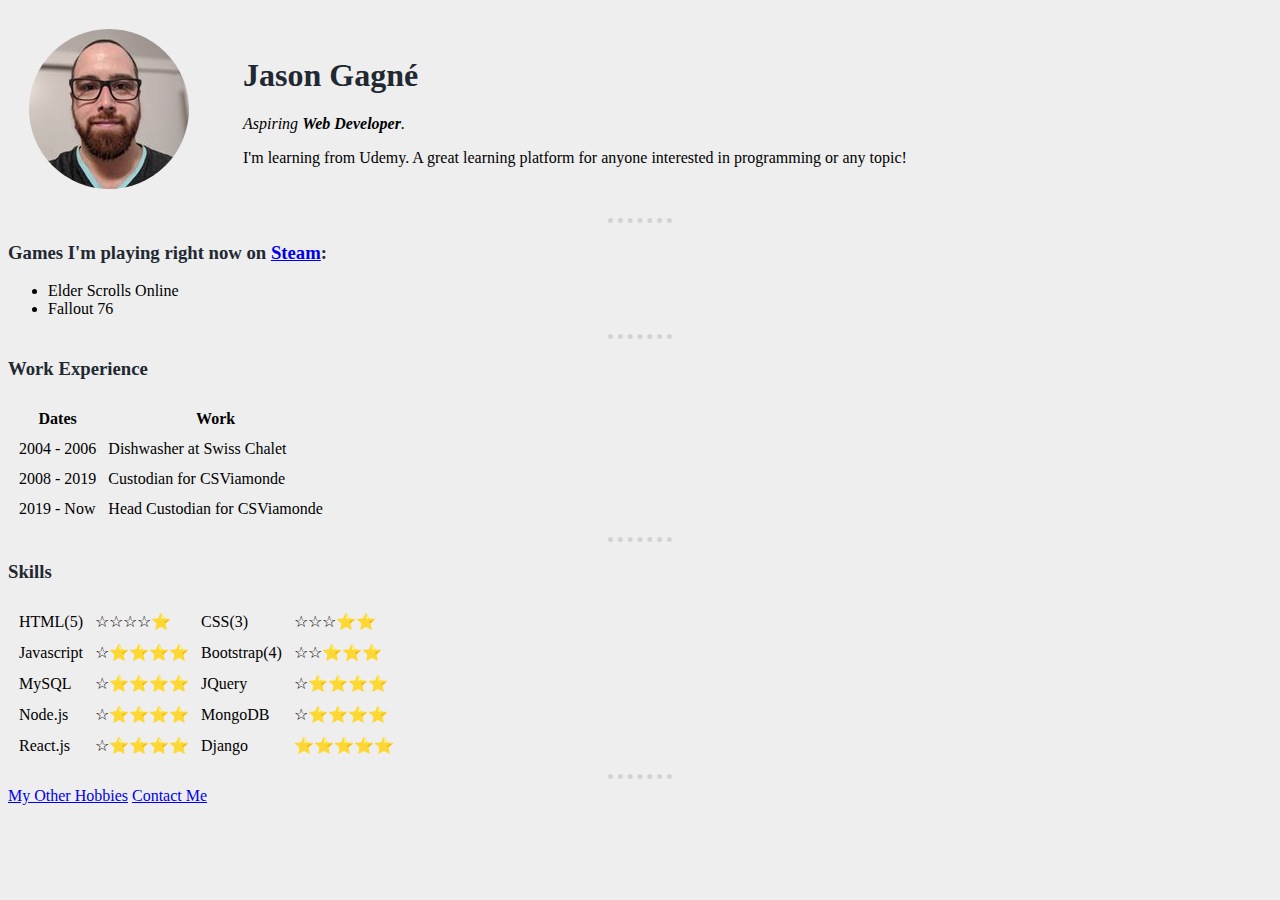
<file: index.html>
<!DOCTYPE html>
<html lang="en">

<head>
  <title>Jason's Personal Site</title>
  <meta charset="UTF-8" />
  <meta name="viewport" content="width=device-width, initial-scale=1" />
  <link href="css/style.css" rel="stylesheet" />
</head>

<body>
  <table cellspacing="20">
    <tr>
      <td><img id="profile-picture" src="images/profile_picture_of_me.jpg" alt="Jason profile picture" /></td>
      <td>
        <h1>Jason Gagn&eacute;</h1>
        <p>
          <em>Aspiring <strong>Web Developer</strong>.</em>
        </p>
        <p>
          I'm learning from Udemy. A great learning platform for anyone interested
          in programming or any topic!
        </p>
      </td>
    </tr>
  </table>
  <hr>
  <h3>
    Games I'm playing right now on
    <a href="https://store.steampowered.com/">Steam</a>:
  </h3>
  <ul>
    <li>Elder Scrolls Online</li>
    <li>Fallout 76</li>
  </ul>
  <hr>
  <h3>Work Experience</h3>
  <table cellspacing="10">
    <thead>
      <tr>
        <th>Dates</th>
        <th>Work</th>
      </tr>
    </thead>
    <tbody>
      <tr>
        <td>2004 - 2006</td>
        <td>Dishwasher at Swiss Chalet</td>
      </tr>
      <tr>
        <td>2008 - 2019</td>
        <td>Custodian for CSViamonde</td>
      </tr>
      <tr>
        <td>2019 - Now</td>
        <td>Head Custodian for CSViamonde</td>
      </tr>
    </tbody>
    <tfoot>

    </tfoot>
  </table>
  <hr>
  <h3>Skills</h3>
  <table cellspacing="10">
    <tr>
      <td>HTML(5)</td>
      <td>☆☆☆☆⭐</td>
      <td>CSS(3)</td>
      <td>☆☆☆⭐⭐</td>
    </tr>
    <tr>
      <td>Javascript</td>
      <td>☆⭐⭐⭐⭐</td>
      <td>Bootstrap(4)</td>
      <td>☆☆⭐⭐⭐</td>
    </tr>
    <tr>
      <td>MySQL</td>
      <td>☆⭐⭐⭐⭐</td>
      <td>JQuery</td>
      <td>☆⭐⭐⭐⭐</td>
    </tr>
    <tr>
      <td>Node.js</td>
      <td>☆⭐⭐⭐⭐</td>
      <td>MongoDB</td>
      <td>☆⭐⭐⭐⭐</td>
    </tr>
    <tr>
      <td>React.js</td>
      <td>☆⭐⭐⭐⭐</td>
      <td>Django</td>
      <td>⭐⭐⭐⭐⭐</td>
    </tr>
  </table>
  <hr>
  <a href="hobbies.html">My Other Hobbies</a>
  <a href="contact.html">Contact Me</a>
</body>

</html>
</file>
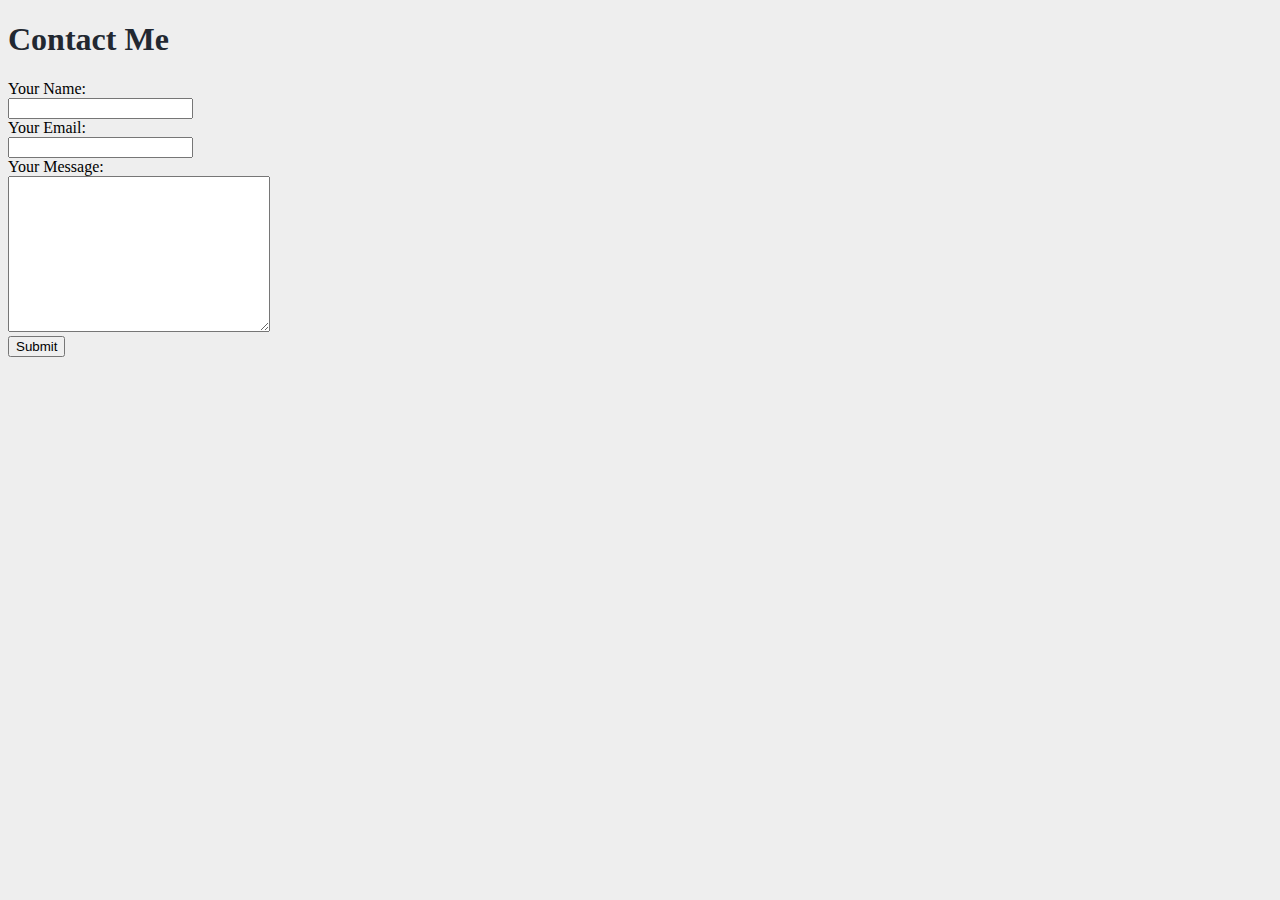
<file: contact.html>
<!DOCTYPE html>
<html lang="en">

<head>
    <title>Contact Me</title>
    <meta charset="UTF-8">
    <meta name="viewport" content="width=device-width, initial-scale=1">
    <link href="css/style.css" rel="stylesheet">
</head>

<body>
    <h1>Contact Me</h1>
    <form enctype="text/plain" action="mailto:jas.gagne@gmail.com" method="post">
        <label for="">Your Name:</label><br>
        <input type="text" name="yourName" id=""><br>
        <label for="">Your Email:</label><br>
        <input type="email" name="yourEmail" id=""><br>
        <label for="">Your Message:</label><br>
        <textarea name="yourMessage" id="" cols="30" rows="10"></textarea><br>
        <input type="submit" value="Submit">
</body>

</html>
</file>
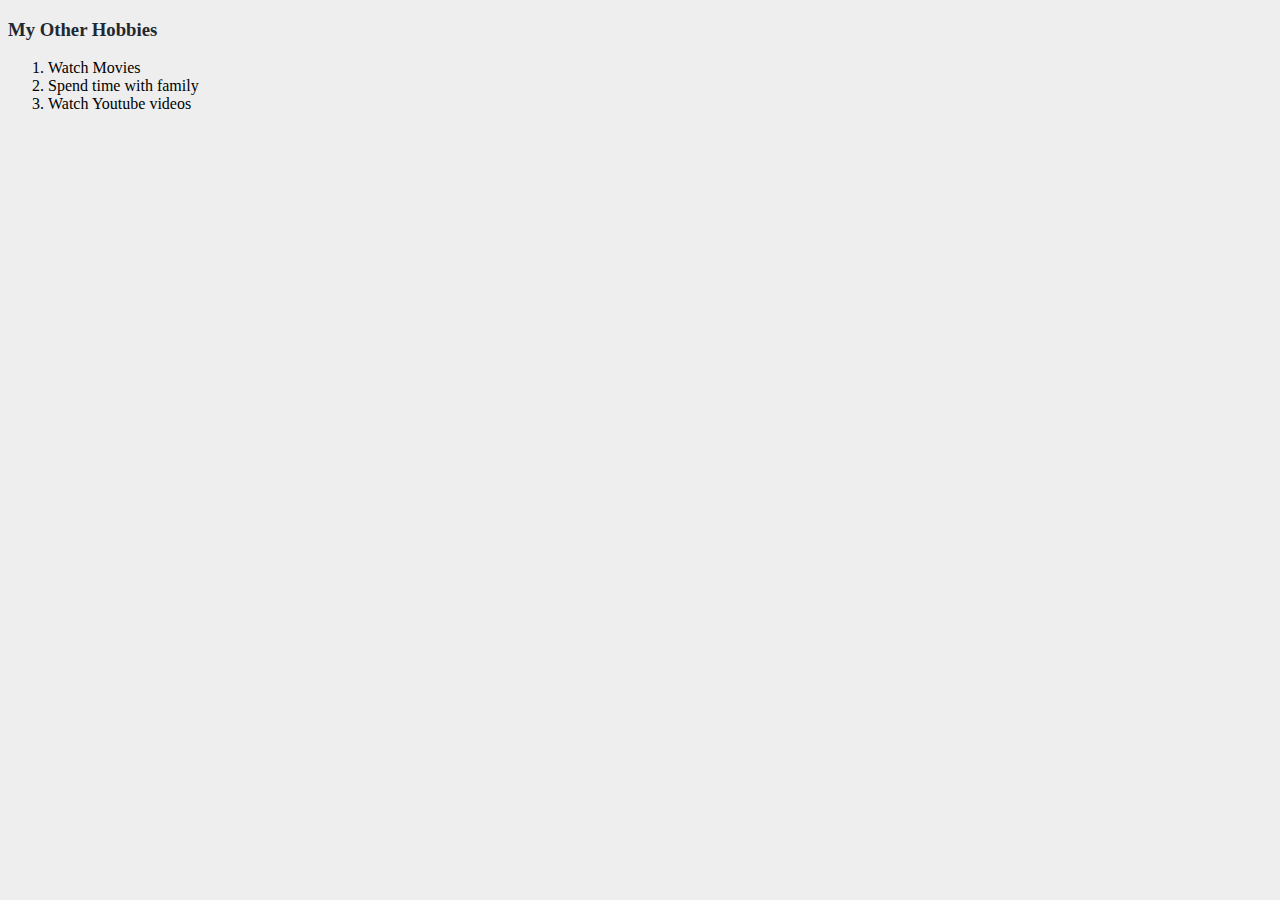
<file: hobbies.html>
<!DOCTYPE html>
<html lang="en">

<head>
    <title>My Other Hobbies</title>
    <meta charset="UTF-8">
    <meta name="viewport" content="width=device-width, initial-scale=1.0">
    <link rel="stylesheet" href="css/style.css">
</head>

<body>
    <h3>My Other Hobbies</h3>
    <ol>
        <li>Watch Movies</li>
        <li>Spend time with family</li>
        <li>Watch Youtube videos</li>
    </ol>
</body>

</html>
</file>
<file: css/style.css>
body {
    background-color: #eeeeee;
}

#profile-picture {
    border-radius: 100%;
    float: left;
    margin: 0 2em 0 0;
}

h1,h3 {
    color: #222831;
}

hr {
    border-style: dotted none none;
    border-color: lightgray;
    border-width: 5px;
    width: 5%;
}
</file>
